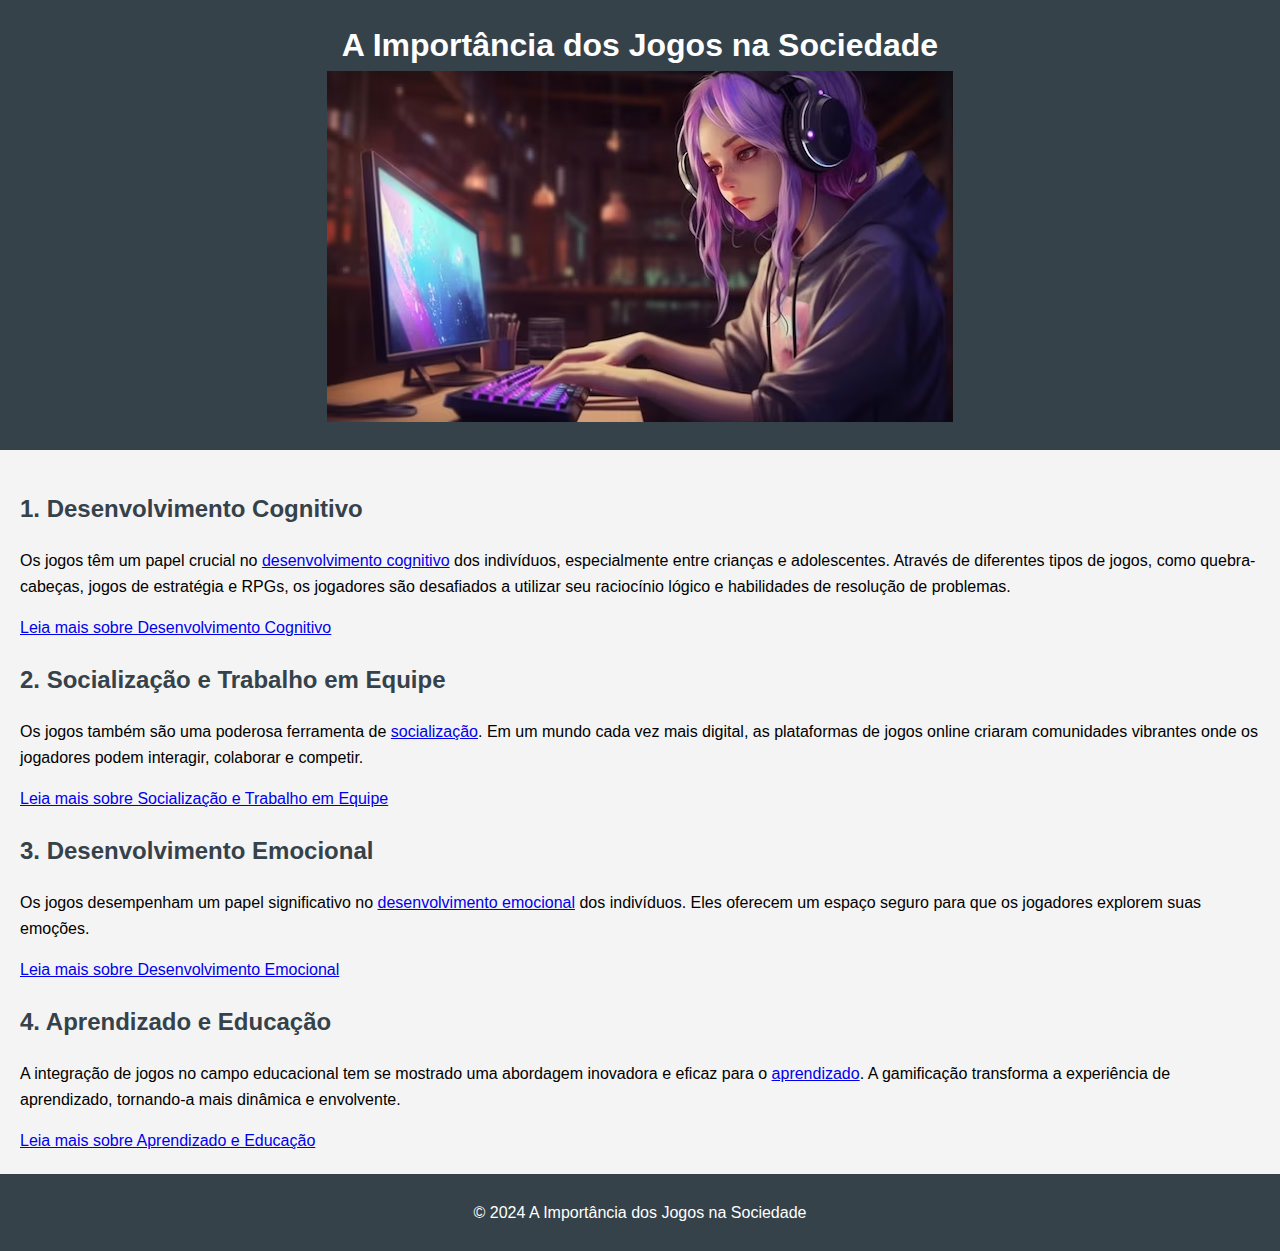
<file: index.html>
<!DOCTYPE html>
<html lang="pt-BR">
<head>
    <meta charset="UTF-8">
    <meta name="viewport" content="width=device-width, initial-scale=1.0">
    <title>A Importância dos Jogos na Sociedade</title>
    <link rel="stylesheet" href="style.css">
</head>
<body>
    <header>
        <h1>A Importância dos Jogos na Sociedade</h1>
        <img src="menina.png" alt="Menina jogando">
    </header>
    <main>
        <article>
            <h2>1. Desenvolvimento Cognitivo</h2>
            <p>
                Os jogos têm um papel crucial no <a href="leofurry.html">desenvolvimento cognitivo</a> dos indivíduos, especialmente entre crianças e adolescentes. Através de diferentes tipos de jogos, como quebra-cabeças, jogos de estratégia e RPGs, os jogadores são desafiados a utilizar seu raciocínio lógico e habilidades de resolução de problemas.
            </p>
            <a href="leofurry.html">Leia mais sobre Desenvolvimento Cognitivo</a>
        </article>
        <article>
            <h2>2. Socialização e Trabalho em Equipe</h2>
            <p>
                Os jogos também são uma poderosa ferramenta de <a href="socializacao.html">socialização</a>. Em um mundo cada vez mais digital, as plataformas de jogos online criaram comunidades vibrantes onde os jogadores podem interagir, colaborar e competir.
            </p>
            <a href="socializacao.html">Leia mais sobre Socialização e Trabalho em Equipe</a>
        </article>
        <article>
            <h2>3. Desenvolvimento Emocional</h2>
            <p>
                Os jogos desempenham um papel significativo no <a href="desenvolvimento_emocional.html">desenvolvimento emocional</a> dos indivíduos. Eles oferecem um espaço seguro para que os jogadores explorem suas emoções.
            </p>
            <a href="desenvolvimento_emocional.html">Leia mais sobre Desenvolvimento Emocional</a>
        </article>
        <article>
            <h2>4. Aprendizado e Educação</h2>
            <p>
                A integração de jogos no campo educacional tem se mostrado uma abordagem inovadora e eficaz para o <a href="aprendizado.html">aprendizado</a>. A gamificação transforma a experiência de aprendizado, tornando-a mais dinâmica e envolvente.
            </p>
            <a href="aprendizado.html">Leia mais sobre Aprendizado e Educação</a>
        </article>
    </main>
    <footer>
        <p>&copy; 2024 A Importância dos Jogos na Sociedade</p>
    </footer>
</body>
</html>
</file>
<file: style.css>
body {
    font-family: Arial, sans-serif;
    line-height: 1.6;
    margin: 0;
    padding: 0;
    background-color: #f4f4f4;
}

header {
    background: #35424a;
    color: #ffffff;
    padding: 20px 0;
    text-align: center;
}

h1 {
    margin: 0;
}

main {
    padding: 20px;
}

section {
    background: #ffffff;
    margin: 20px 0;
    padding: 15px;
    border-radius: 8px;
    box-shadow: 0 2px 5px rgba(0, 0, 0, 0.1);
}

h2 {
    color: #35424a;
}

footer {
    text-align: center;
    padding: 10px 0;
    background: #35424a;
    color: #ffffff;
    position: relative;
    bottom: 0;
    width: 100%;
}
</file>
